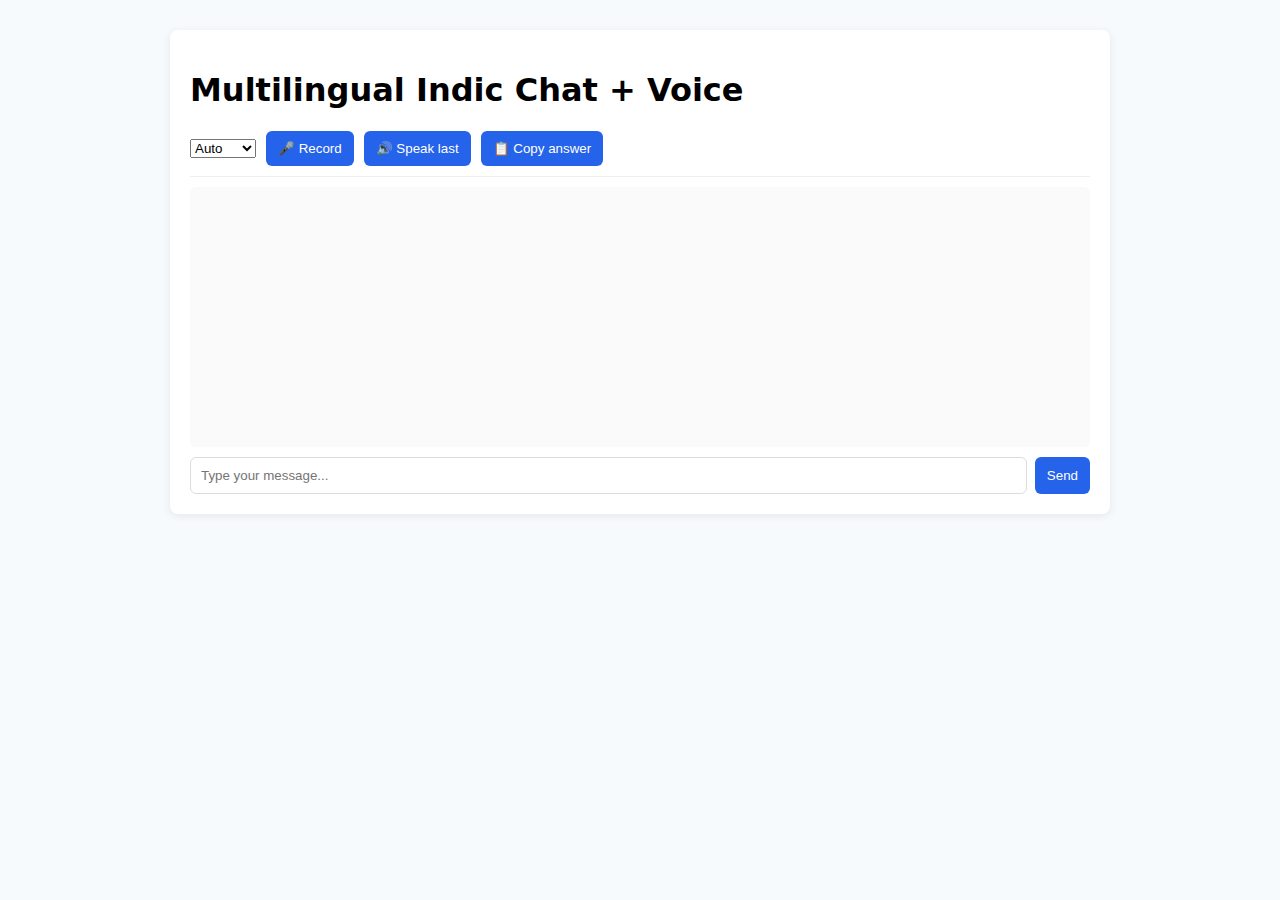
<file: multilingual-indic-voice-chat-hackathon-plus-full/multilingual-indic-voice-chat-hackathon-plus-full/frontend/web/index.html>
<!doctype html>
<html lang="en">
<head>
  <meta charset="utf-8">
  <meta name="viewport" content="width=device-width, initial-scale=1">
  <title>Indic Voice Chat</title>
  <link rel="stylesheet" href="styles.css">
</head>
<body>
  <div class="container">
    <h1>Multilingual Indic Chat + Voice</h1>
    <div class="controls">
      <select id="lang">
        <option value="auto">Auto</option>
        <option value="en">English</option>
        <option value="ta">Tamil</option>
        <option value="hi">Hindi</option>
        <option value="te">Telugu</option>
      </select>
      <button id="micBtn">🎤 Record</button>
      <button id="speak">🔊 Speak last</button>
      <button id="copy">📋 Copy answer</button>
    </div>
    <div class="chat">
      <div id="messages"></div>
      <div class="compose">
        <input id="input" placeholder="Type your message..." />
        <button id="send">Send</button>
      </div>
    </div>
  </div>
  <audio id="player"></audio>
  <script src="app.js"></script>
</body>
</html>
</file>
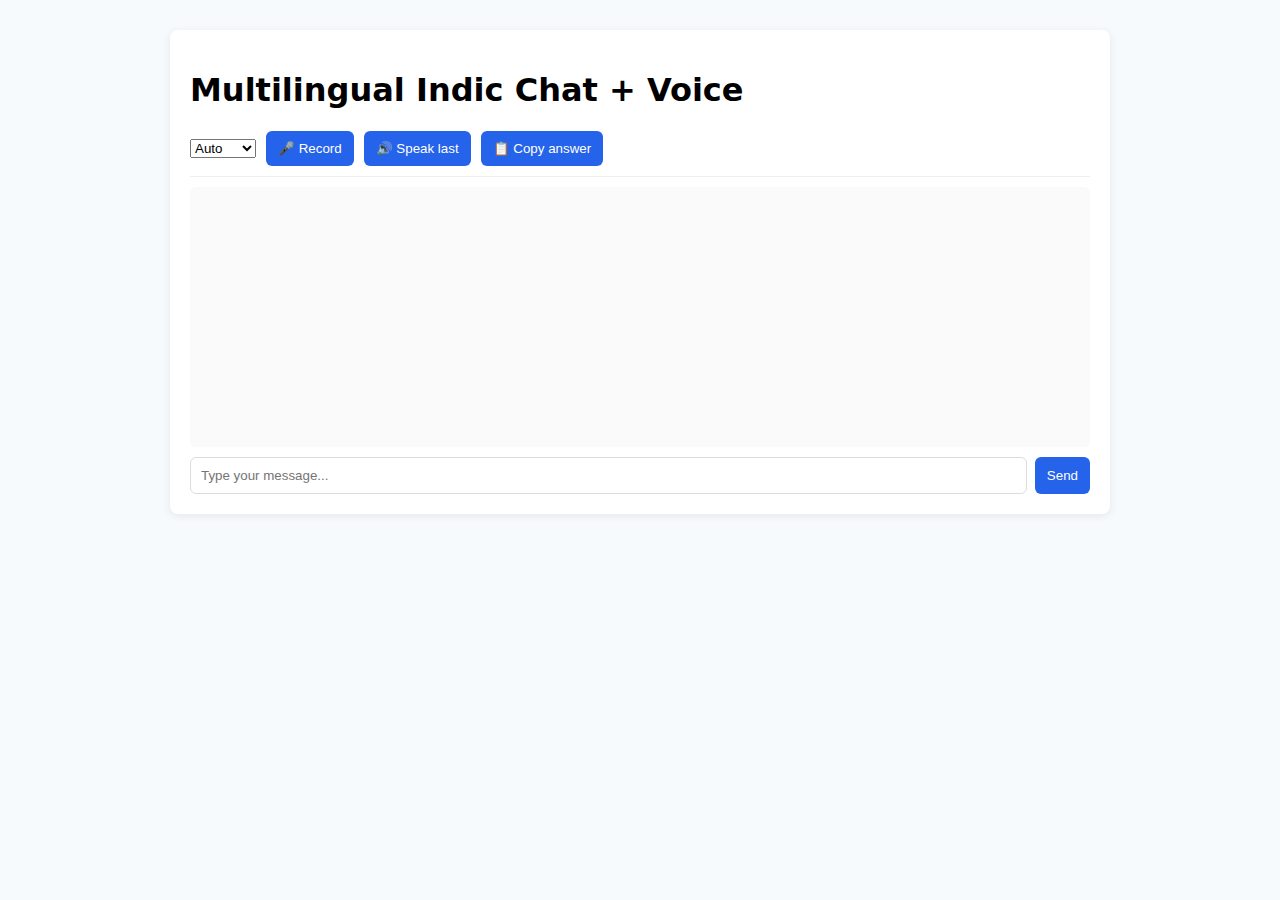
<file: multilingual-indic-voice-chat-plus/multilingual-indic-voice-chat-hackathon-plus/frontend/web/index.html>
<!doctype html>
<html lang="en">
<head>
  <meta charset="utf-8">
  <meta name="viewport" content="width=device-width, initial-scale=1">
  <title>Indic Voice Chat (Hackathon+)</title>
  <link rel="stylesheet" href="styles.css">
</head>
<body>
  <div class="container">
    <h1>Multilingual Indic Chat + Voice</h1>
    <div class="controls">
      <select id="lang">
        <option value="auto">Auto</option>
        <option value="en">English</option>
        <option value="ta">Tamil</option>
        <option value="hi">Hindi</option>
        <option value="te">Telugu</option>
      </select>
      <button id="micBtn">🎤 Record</button>
      <button id="speak">🔊 Speak last</button>
      <button id="copy">📋 Copy answer</button>
    </div>
    <div class="chat">
      <div id="messages"></div>
      <div class="compose">
        <input id="input" placeholder="Type your message..." />
        <button id="send">Send</button>
      </div>
    </div>
  </div>
  <audio id="player"></audio>
  <script src="app.js"></script>
</body>
</html>
</file>
<file: multilingual-indic-voice-chat-hackathon-plus-full/multilingual-indic-voice-chat-hackathon-plus-full/frontend/web/styles.css>
body { font-family: system-ui, Segoe UI, Roboto, sans-serif; background: #f7fafc; }
.container { max-width: 900px; margin: 30px auto; background: #fff; padding: 20px; border-radius: 8px; box-shadow: 0 2px 8px rgba(0,0,0,0.08); }
.controls { display: flex; gap: 10px; margin-bottom: 10px; align-items: center; }
.chat { border-top: 1px solid #eee; padding-top: 10px; }
#messages { min-height: 240px; max-height: 520px; overflow-y: auto; padding: 10px; background: #fafafa; border-radius: 6px; }
.message { margin: 8px 0; }
.message.user { text-align: right; }
.compose { display: flex; gap: 8px; margin-top: 10px; }
input { flex: 1; padding: 10px; border: 1px solid #ddd; border-radius: 6px; }
button { padding: 10px 12px; border: none; background: #2563eb; color: white; border-radius: 6px; cursor: pointer; }
button:hover { background: #1e40af; }
.cite { color: #0f766e; font-size: 12px; }
.conf { color: #6b7280; font-size: 12px; }
</file>
<file: multilingual-indic-voice-chat-plus/multilingual-indic-voice-chat-hackathon-plus/frontend/web/styles.css>
body { font-family: system-ui, Segoe UI, Roboto, sans-serif; background: #f7fafc; }
.container { max-width: 900px; margin: 30px auto; background: #fff; padding: 20px; border-radius: 8px; box-shadow: 0 2px 8px rgba(0,0,0,0.08); }
.controls { display: flex; gap: 10px; margin-bottom: 10px; align-items: center; }
.chat { border-top: 1px solid #eee; padding-top: 10px; }
#messages { min-height: 240px; max-height: 520px; overflow-y: auto; padding: 10px; background: #fafafa; border-radius: 6px; }
.message { margin: 8px 0; }
.message.user { text-align: right; }
.compose { display: flex; gap: 8px; margin-top: 10px; }
input { flex: 1; padding: 10px; border: 1px solid #ddd; border-radius: 6px; }
button { padding: 10px 12px; border: none; background: #2563eb; color: white; border-radius: 6px; cursor: pointer; }
button:hover { background: #1e40af; }
.cite { color: #0f766e; font-size: 12px; }
.conf { color: #6b7280; font-size: 12px; }
</file>
